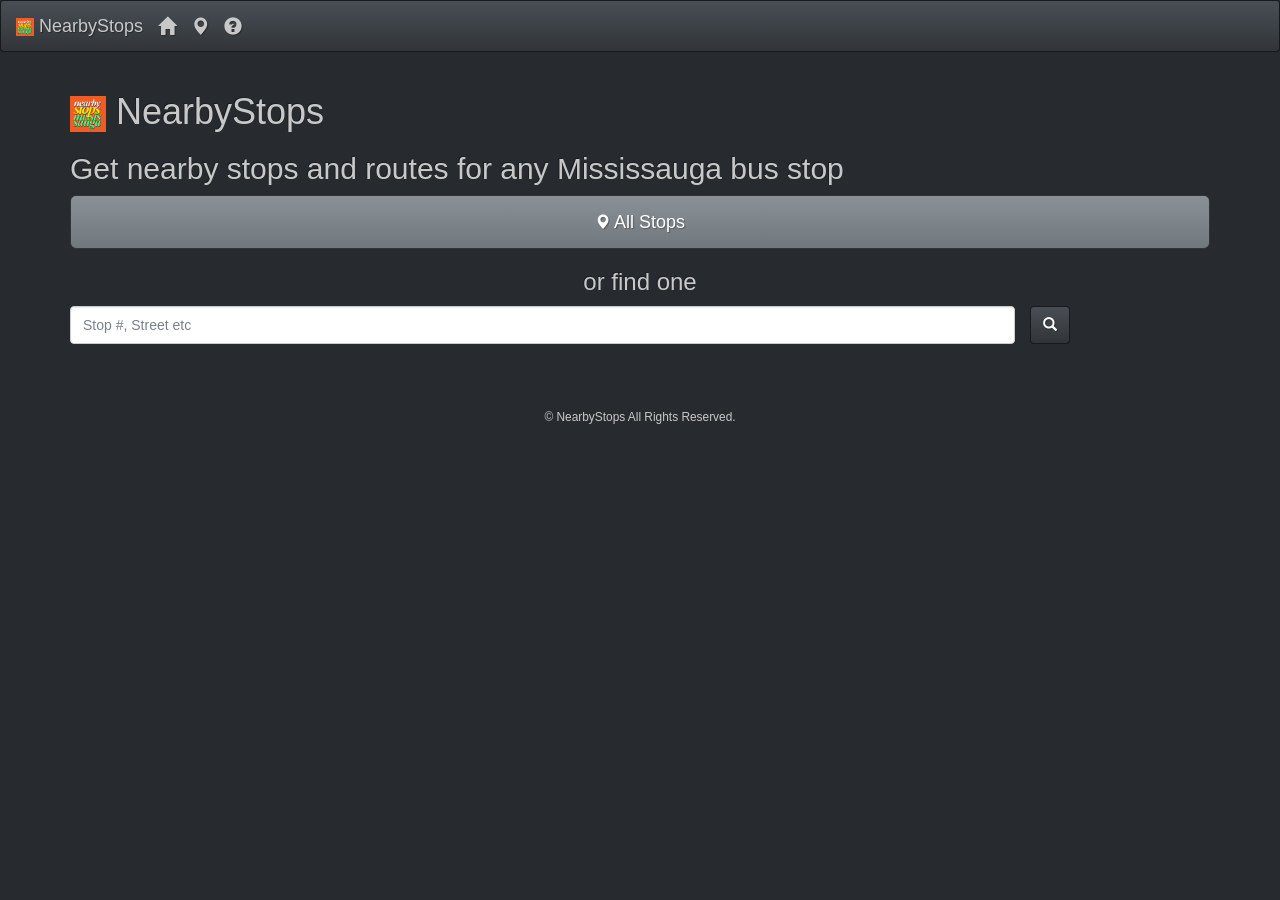
<file: _index.html>
<!DOCTYPE html>
<html>
	<head>
		<script>
		var preloadImg1 = new Image(32,32);
		preloadImg1.src = "loading.gif";
		sw_ga_cd = '\x55A'+'\x2D'+'11'+'\x321'+'5\x32'+'8'+'\x2D'+'6';
		sw_as_cd = '\x70'+'u'+'\x62\x2D'+'5'+'69\x30'+'2'+'\x3031'+'1'+'33'+'5'+'97'+'2'+'1';
		window.google_analytics_uacct = sw_ga_cd;
		</script>
		<title>Nearby Stops Mississauga</title>
		<link rel="canonical" href="http://nearbystops.sitesworld.com/" />
		<meta http-equiv="Content-Type" content="text/html; charset=utf-8"/>
		<meta name="viewport" content="width=device-width, initial-scale=1">
		<script src="jquery/jquery.min.js"></script>
		<link rel="stylesheet" href="bootstrap/css/bootstrap.min.css">
		<script src="bootstrap/js/bootstrap.min.js"></script>
	</head>
	<body>
		<div id="wrap">
			<!-- NAVBAR -->
			<nav class="navbar navbar-default">
				<div class="container-fluid">
					<div class="navbar-header">
						
						<a class="navbar-brand" href="./index.html"><img src="nearbystops.png" style="height:1em;display:inline-block;" /> <span class="appName_placeholder"></span></a>
						<a class="navbar-brand" href="./index.html">
							<span class="glyphicon glyphicon-home"></span>
						</a>
						<a class="navbar-brand" href="./index.html?p=stops">
							<span class="glyphicon glyphicon-map-marker"></span>
						</a>
						<span id="helpbutton"></span>
					</div>
				</div>
			</nav>
			<div class="container">
				<div id="search_form_placeholder">
				</div>
			</div>
			<div id="footer">
			</div>
			
			<!-- Modal help -->
			<div role="dialog" class="modal fade" id="myModal" style="display: none;" aria-hidden="true">
				<div class="modal-dialog">
					<!-- Modal content-->
					<div class="modal-content">
						<div class="modal-header">
							<button data-dismiss="modal" class="close" type="button">×</button>
							<h4 class="modal-title"><span class="appName_placeholder"></span></h4>
						</div>
						<div class="modal-body">
							<p>    <span class="appDesc_placeholder"></span> </p>
						</div>
						<div class="modal-footer">
							<button data-dismiss="modal" class="btn btn-default" type="button">Close</button>
						</div>
					</div>
				</div>
			</div>
			<!-- Modal help -->
		</div>
	</body>
	<script src="script.js"></script>
</html>
</file>
